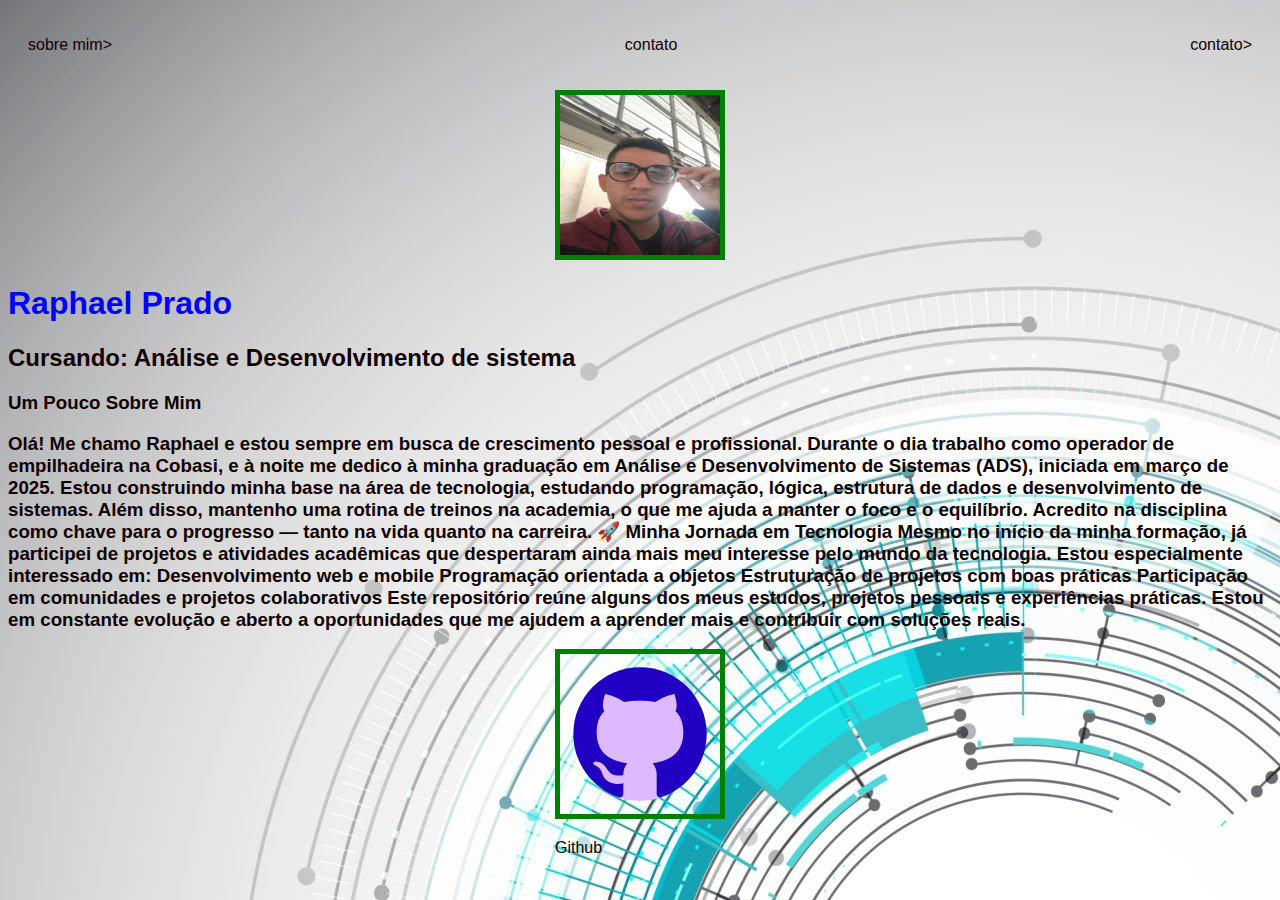
<file: landig page/site.html>
<!DOCTYPE html>
<html lang="en">
<head>
    <meta charset="UTF-8">
    <meta name="viewport" content="width=device-width, initial-scale=1.0">
    <title>Raphael Prado</title>
    <link rel ="stylesheet" href="index.css">
</head>
<body>
    <nav>
        <ul>
            <li>
                <a href="index.html" >sobre mim></a>
                
            </li>
              <li>
                <a href="projec.html" >contato </a>
                
            </li>
              <li>

                <a href="contact.html">contato></a>
                
            </li>
        </ul>
    </nav>
    <header>
        <div class="center">
        <img src="./img/IMG_20241027_130120.jpg"></img>
        
    </div>
    <h1>
        Raphael Prado
    </h1>
    <h2>
      Cursando:  Análise e Desenvolvimento de sistema 
    </h2>
    

    </header>
    <main>
        <section>
            <h3>
              Um Pouco Sobre Mim
              <p>
Olá! Me chamo Raphael e estou sempre em busca de crescimento pessoal e profissional. Durante o dia trabalho como operador de empilhadeira na Cobasi, e à noite me dedico à minha graduação em Análise e Desenvolvimento de Sistemas (ADS), iniciada em março de 2025. Estou construindo minha base na área de tecnologia, estudando programação, lógica, estrutura de dados e desenvolvimento de sistemas.

Além disso, mantenho uma rotina de treinos na academia, o que me ajuda a manter o foco e o equilíbrio. Acredito na disciplina como chave para o progresso — tanto na vida quanto na carreira.

🚀 Minha Jornada em Tecnologia
Mesmo no início da minha formação, já participei de projetos e atividades acadêmicas que despertaram ainda mais meu interesse pelo mundo da tecnologia. Estou especialmente interessado em:

Desenvolvimento web e mobile

Programação orientada a objetos

Estruturação de projetos com boas práticas

Participação em comunidades e projetos colaborativos

Este repositório reúne alguns dos meus estudos, projetos pessoais e experiências práticas. Estou em constante evolução e aberto a oportunidades que me ajudem a aprender mais e contribuir com soluções reais.
              </p>  
            </h3>
       
     
    </main>
    <footer>
        <a href="https://github.com/RaphaelPrado01" target="_blank" rel="noopener noreferrer">
            <img src="./img/icons8-github (1).svg"></img>
            <P>Github</P>
        </a>
    </footer>
</body>
</html>
</file>
<file: landig page/index.css>
body{
    color: rgb(15, 1, 1);
    background-color: rgb(28, 122, 185);
    font-family: Arial, Helvetica, sans-serif;
}
ul{
    display: flex;
    justify-content:space-between;
    list-style-type: none;
    align-items: center;
    padding: 20px;

}

a{
    color: rgb(19, 0, 0);
    text-decoration: none;
}

img{
    width: 160px;
    height: 160px;
border-radius: 100;
border: 5px solid green
}
.center {
    text-align: center;

}
h1{ color: rgb(24, 1, 6);}
h2{color: rgb(19, 1, 1);}

h1{color: blue;}

body{
    background-image:url(img/gettyimages-1976919743-2048x2048.jpg)

}
footer{
    display: flex;
    justify-content: center;
}
</file>
